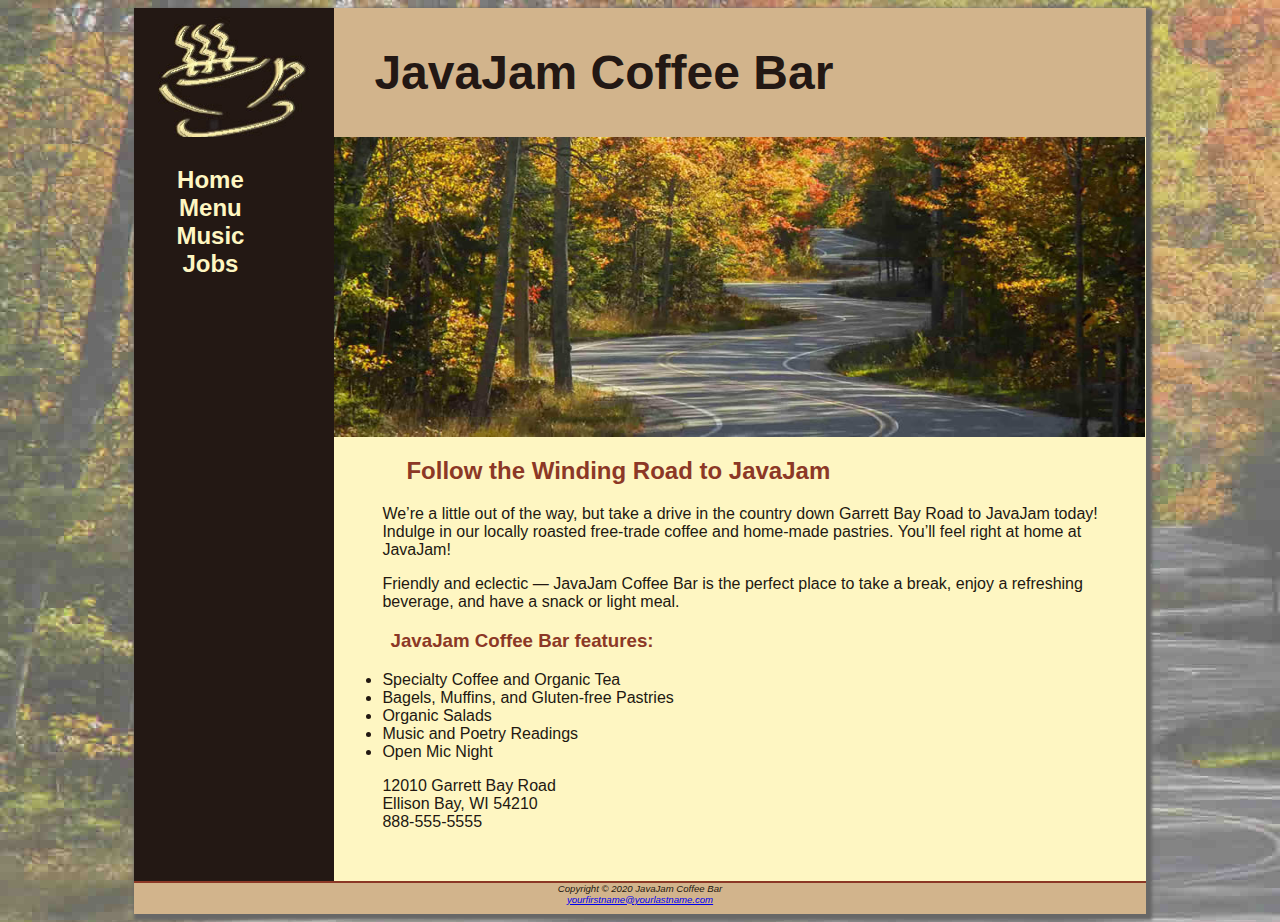
<file: index.html>
<!DOCTYPE html>
<html lang="en">
<head>
<title>JavaJam Coffee Bar</title>
<meta charset="utf-8">
<link href="javajam.css" rel="stylesheet">
</head>
<body>
<div id="wrapper">
  <header >
     <h1><a href="index.html">JavaJam Coffee Bar</a> </h1>
  </header>
  <nav>
 <ul>
    <li><a href="index.html">Home</a></li> 
    <li><a href="menu.html">Menu</a> </li> 
    <li><a href="music.html">Music</a></li>  
    <li><a href="jobs.html">Jobs</a></li>
  </ul>
  </nav>
 
  
  <main>
    <div id="homehero"></div>
    <h2>Follow the Winding Road to JavaJam</h2>
    <p><p>We&#8217re a little out of the way, but take a drive in the country down Garrett Bay Road to JavaJam today! Indulge in our locally roasted free-trade coffee and home-made pastries. You’ll feel right at home at JavaJam!</p></p>
    <p>Friendly and eclectic &mdash; JavaJam Coffee Bar is the perfect place to take a break, 
enjoy a refreshing beverage, and have a snack or light meal.</p>

<h3>JavaJam Coffee Bar features:</h3>
    <ul>
      <li>Specialty Coffee and Organic Tea</li>
      <li>Bagels, Muffins, and Gluten-free Pastries</li>
      <li>Organic Salads</li>
      <li>Music and Poetry Readings</li>
      <li>Open Mic Night</li>
    </ul>
    <div>
12010 Garrett Bay Road<br>
Ellison Bay, WI 54210<br>
888-555-5555<br><br>
    </div>
  </main>
  <footer>
Copyright &copy; 2020 JavaJam Coffee Bar<br>
<a href="mailto:yourfirstname@yourlastname.com">yourfirstname@yourlastname.com</a>
  </footer>
</div>
</body>
</html>
</file>
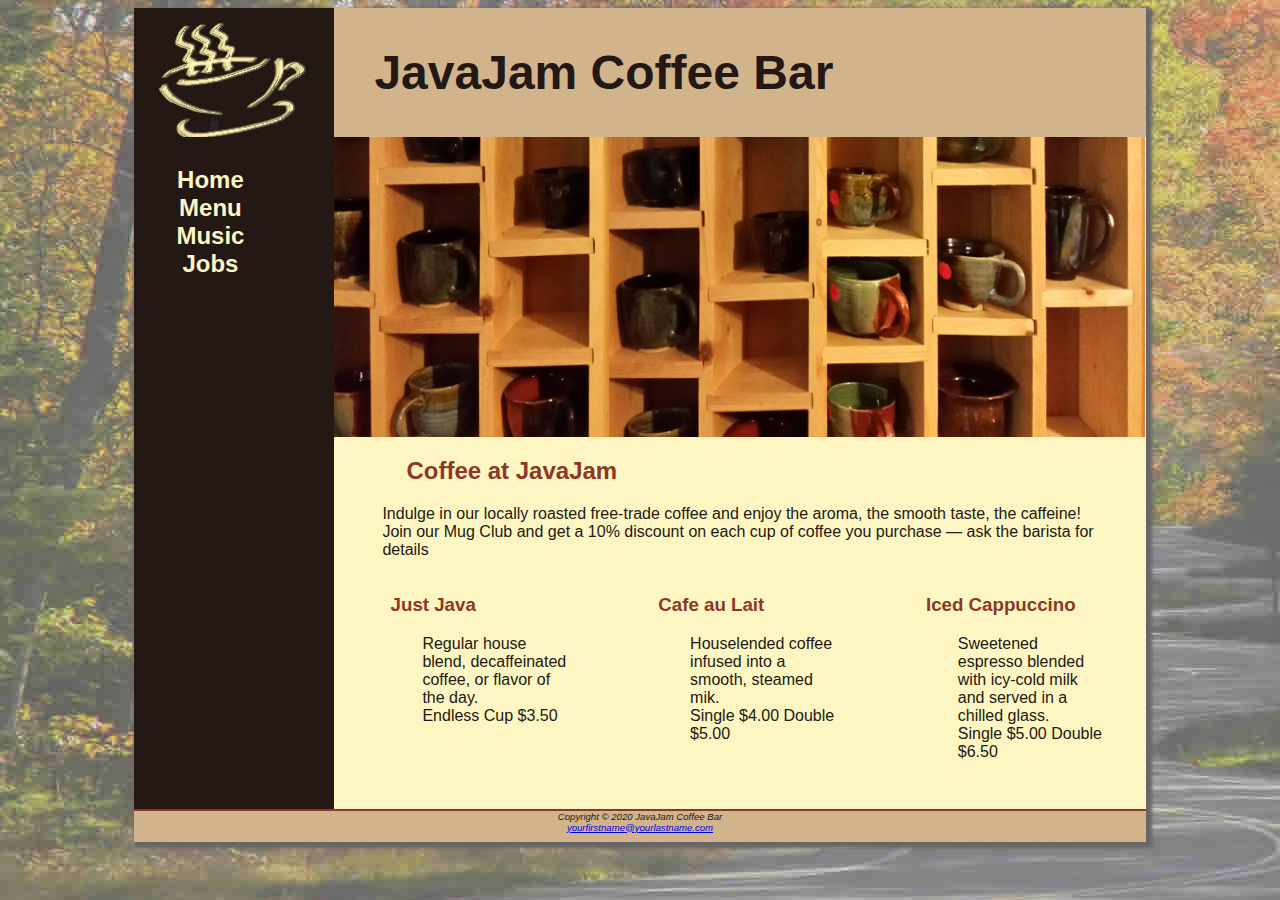
<file: menu.html>
<!DOCTYPE html>
<html lang="en">
<head>
<title>JavaJam Coffee Bar Menu</title>
<meta charset="utf-8">
<link href="javajam.css" rel="stylesheet">
</head>
<body>
<div id="wrapper">
  <header>
    <h1><a href="index.html">JavaJam Coffee Bar</a></h1>
  </header>
  <nav>
   <ul>
   <li><a href="index.html">Home</a></li>  
   <li> <a href="menu.html">Menu</a> </li> 
   <li><a href="music.html">Music</a> </li> 
   <li> <a href="jobs.html">Jobs</a> </li>
   </ul>
  </nav>
  
  <main>
   <div id="heromugs"></div>
    <h2>Coffee at JavaJam</h2>
    <p>Indulge in our locally roasted free-trade coffee and enjoy the aroma, the smooth taste, the caffeine! Join our Mug Club and get a 10% discount on each cup of coffee you purchase &mdash; ask the barista for details</p>
    
      <section class="onethird">
        <dt><h3>Just Java</h3></dt>
        <dd><p>Regular house blend, decaffeinated coffee, or flavor of the day.<br>Endless Cup $3.50</p></dd> </section>
        <section class="onethird">
          <dt><h3>Cafe au Lait</h3></dt>
          <dd><p>Houselended coffee infused into a smooth, steamed mik.<br>Single $4.00 Double $5.00</p></dd>
        </section>
       <section class="onethird"> <dt><h3>Iced Cappuccino</h3></dt>
        <dd><p>Sweetened espresso blended with icy-cold milk and served in a chilled glass.<br>Single $5.00 Double $6.50</p></dd>
      </section>
    
  </main>
  <footer>
Copyright &copy; 2020 JavaJam Coffee Bar<br>
<a href="mailto:yourfirstname@yourlastname.com">yourfirstname@yourlastname.com</a>
  </footer>
</div>
</body>
</html>
</file>
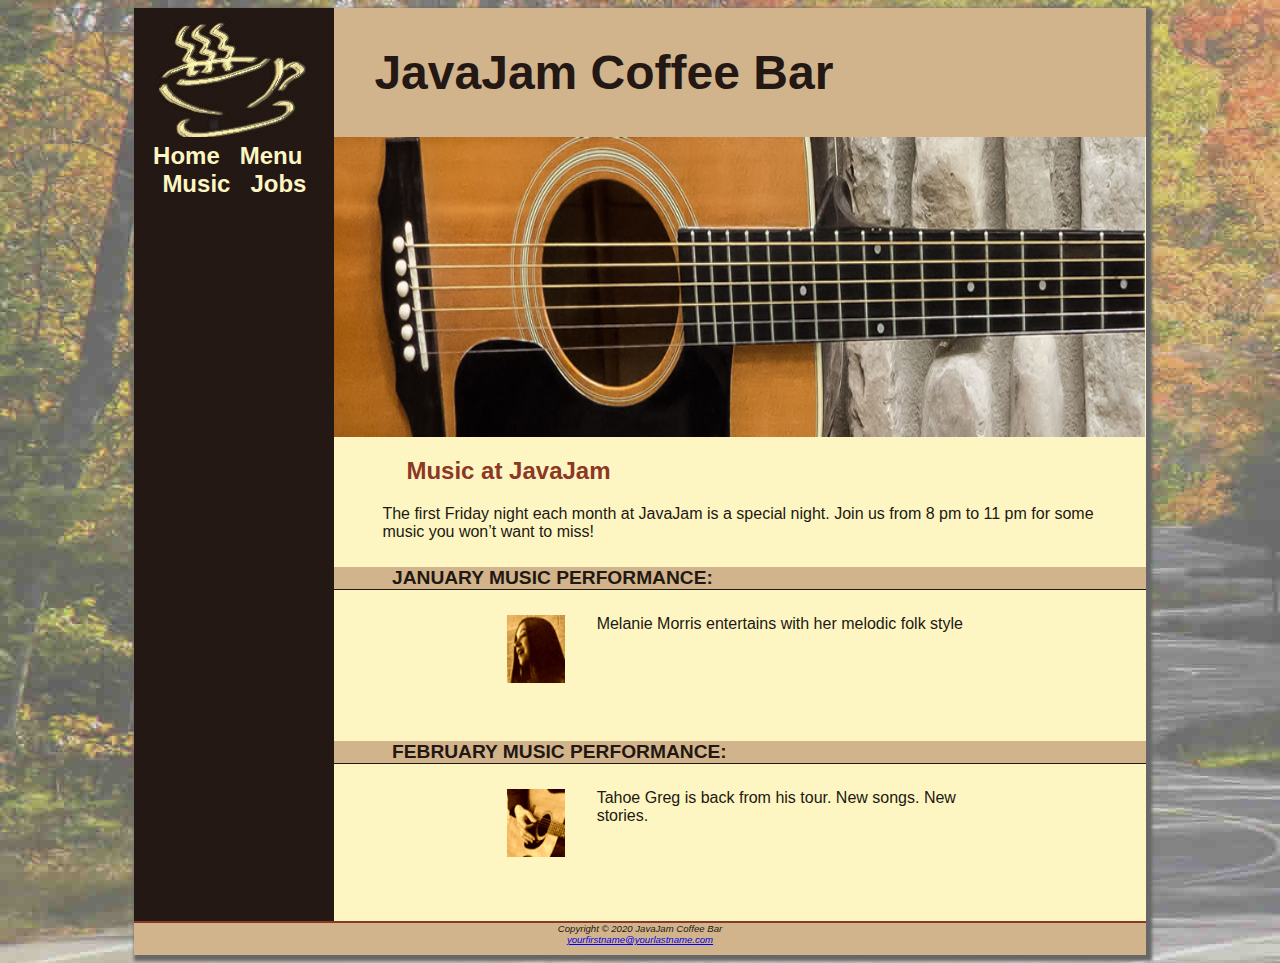
<file: music.html>
<!DOCTYPE html>
<html lang="en">
<head>
<title>JavaJam Coffee Bar Menu</title>
<meta charset="utf-8">
<link href="javajam.css" rel="stylesheet">
</head>
<body>
<div id="wrapper">
  <header>
    <h1><a href="index.html">JavaJam Coffee Bar</a></h1>
  </header>
  <nav>
    <a href="index.html">Home</a> &nbsp; 
    <a href="menu.html">Menu</a> &nbsp; 
    <a href="music.html">Music</a> &nbsp; 
    <a href="jobs.html">Jobs</a>
  </nav>
  
  <main>
    <div id="heroguitar"></div>
    <h2>Music at JavaJam</h2>
    <p>The first Friday night each month at JavaJam is a special night. Join us from 8 pm to 11 pm for some music you won’t want to miss!</p>
    <h4>January Music Performance:</h4>
    <div class="details">
        <a href="melanie.jpg"><img src="melaniethumb.jpg" alt="melanie" width="100" height="100" class="floatleft"></a>
        Melanie Morris entertains with her melodic folk style
    </div>
    <h4>February Music Performance:</h4>
    <div class="details">
        <a href="greg.jpg"><img src="gregthumb.jpg" alt="gregg" width="100" height="100" class="floatleft"></a>  
        Tahoe Greg is back from his tour. New songs. New stories.

</main>
  <footer>
Copyright &copy; 2020 JavaJam Coffee Bar<br>
<a href="mailto:yourfirstname@yourlastname.com">yourfirstname@yourlastname.com</a>
  </footer>
</div>
</body>
</html>
</file>
<file: javajam.css>
*{box-sizing: border-box;}
body { background-color: #FCEBB6;
       color: #221811;
	   font-family: Tahoma, Arial, sans-serif; 
background-image: url(fadedroad50.jpg);
background-repeat: no-repeat;

       }
#wrapper { background-color: #231814;
           margin-left: auto;
           margin-right: auto;
           width: 80%;
           padding: 0;
min-width: 900px;
max-width: 1280px;
box-shadow: 3px 3px 3px 3px #676767;



}



header { background-color: #D2B48C; 
         color: #231814; 
		 background-image: url(coffeelogo.jpg); background-repeat: no-repeat;
padding-top: 5px;
padding-bottom: 5px;
padding-left: 240px;
}
h1 { font-size: 3em; }
h2 { color: #8C3826; }
h3, dt{color: #8C3826;}
h4{background-color: #D2B48C;
font-size: 1.2em;
padding-left: .5em;
padding-bottom: 0;
text-transform: uppercase;
border-bottom: 1px solid #211811; 

clear: left;}

nav { font-weight: bold; 
	  text-align: center;
font-size: 1.5em;
padding-top: 5px;
padding-bottom: 5px;
float: left;
width: 200px;
}
nav a{text-decoration: none;}

main{padding-left: 0;
      padding-right: 0;
       padding-bottom: 2em;
        display: block;
       margin-left: 200px;
       padding-top: 0;
       background-color: #fef6c2;
       overflow: auto;
       }

.details{padding-left: 20%;
         padding-right: 20%;
       overflow: auto;}

img{padding-left: 10px;
    padding-right: 10px;}
  
#homehero{height: 300px;
background-image: url(hero.jpg);
background-size: cover;
background-repeat: no-repeat;
background-size: 100%100%;}   
    
footer { background-color: #D2B48C;
         font-size: .60em;
		 font-style: italic;
		 text-align: center;
               padding-bottom: 1em;
               border-top: 2px solid #8C3826;              
}

#heromugs{height: 300px;
       background-image: url(heromugs.jpg);
       background-size: cover;
       background-repeat: no-repeat;
       background-size: 100%100%;}

#heroguitar{height: 300px;
       background-image: url(heroguitar.jpg);
       background-size: cover;
       background-repeat: no-repeat;
       background-size: 100%100%;}

h2, h3, h4, p, div, ul, dl{padding-left: 3em; padding-right: 2em;}

nav ul{list-style: none; padding-left: 0;}



nav :link{color: #fef6c2;}
nav :hover{color: #cc9933;}
nav :visited{color: #D2B48C;}



.floatleft{float: left;
padding-right: 2em;
padding-bottom: 2em;}

.onethird{float: left;
width: 33%;}



header a{text-decoration: none; color: #231814;}
header a:link{color: #231814;}
header a:visited{color: #231814;}
header a:hover{color: #fef6c2;}
</file>
